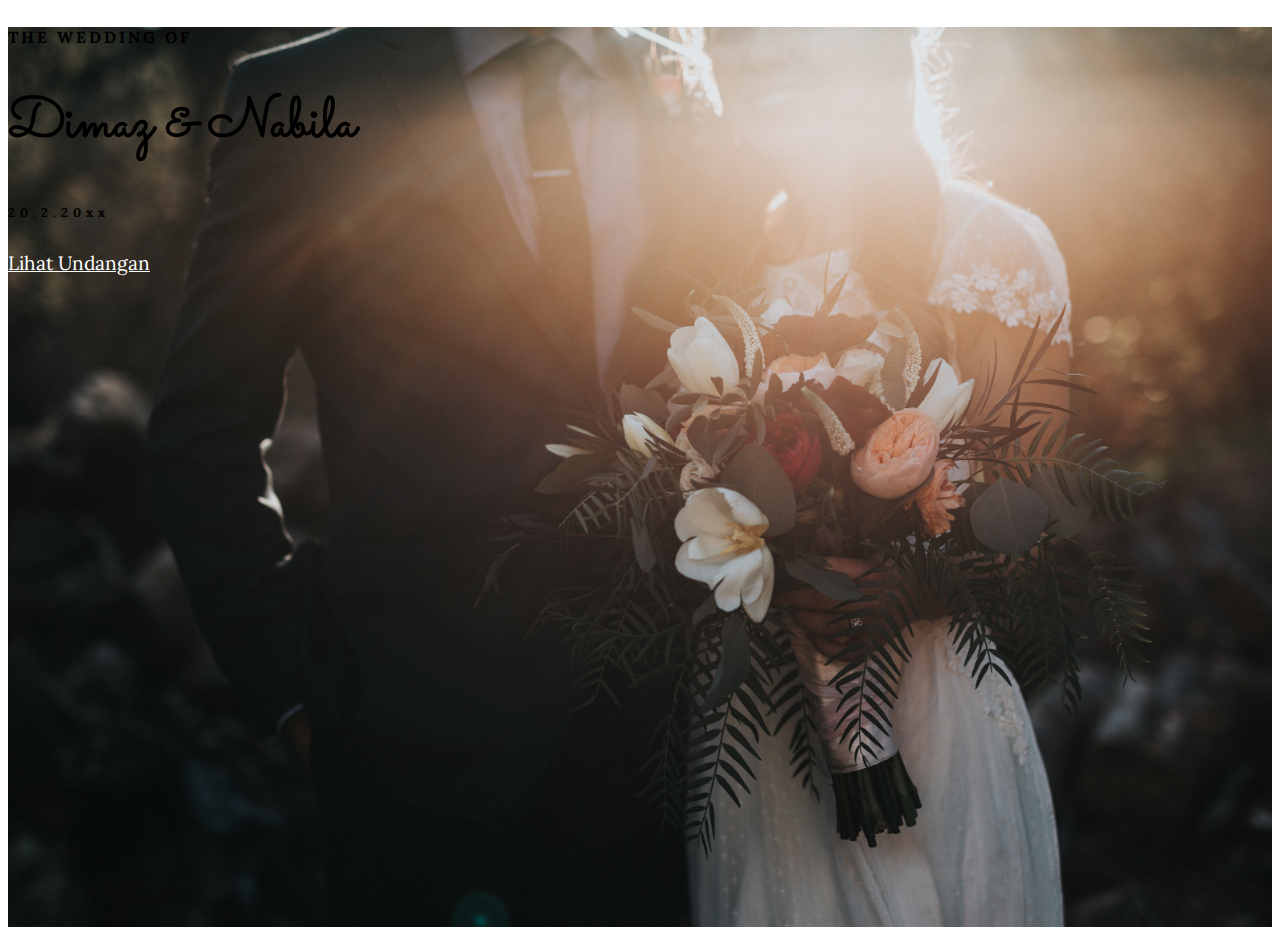
<file: invitation.html>
<!doctype html>
<html lang="en">

<head>
  <meta charset="utf-8">
  <meta name="viewport" content="width=device-width, initial-scale=1">
  <title>Dimaz & Nabila Wedding</title>
  <link href="https://cdn.jsdelivr.net/npm/bootstrap@5.3.0/dist/css/bootstrap.min.css" rel="stylesheet"
    integrity="sha384-9ndCyUaIbzAi2FUVXJi0CjmCapSmO7SnpJef0486qhLnuZ2cdeRhO02iuK6FUUVM" crossorigin="anonymous">
  <link rel="preconnect" href="https://fonts.googleapis.com">
  <link rel="preconnect" href="https://fonts.gstatic.com" crossorigin>
  <link href="https://fonts.googleapis.com/css2?family=Lora:ital@0;1&family=Sacramento&display=swap" rel="stylesheet">
  <link href='https://unpkg.com/boxicons@2.1.4/css/boxicons.min.css' rel='stylesheet'>
  <link rel="stylesheet" href="style2.css">
</head>

<body>

  <section
    class="hero w-100 h-100 mx-auto p-3 text-center d-flex justify-content-center align-items-center text-white lg-md ">
    <div>
      <h5>THE WEDDING OF</h5>
      <h1>Dimaz & Nabila</h1>
      <h6>20.2.20xx</h6>
      <a href="index.html" class="btn btn-light mt-3">Lihat Undangan</a>
    </div>
  </section>
</file>
<file: style2.css>
body {
    font-size: 1.2rem;
    font-family: 'Lora', serif;
    scroll-behavior: smooth;

}

body::-webkit-scrollbar {
    display: none;
}

.hero::before{ 
    content: '';
    position: absolute;
    top: 0;
    left: 0;
    width: 100%;
    height: 100%;
    background-image: url(img/nathan-dumlao-5BB_atDT4oA-unsplash.jpg);
    background-size: cover;
    background-position: center;
    z-index: -1;

}
  



.hero {
    position: relative;
   min-height: 100vh;

}
hero {
    position: relative;
    min-height: 100vh;


}

.hero h1 {
    font-family: 'Sacramento', cursive;
    font-size: 3.5rem;
}

.hero h5 {
    letter-spacing: 3px;
}

.hero h6 {

    letter-spacing: 5px;
    margin-top: 20px;
}

.hero a {
    background-color: transparent;
    color: white;


}

@media (max-width:992px){
    html{
        font-size: 75%;
    }
}
@media (max-width:768px){
    html{
        font-size: 65%;
    }
    
    
}@media (max-width:576px){
    html{
        font-size:60%;
    }
    
}
@media (max-width: 768px) {
    .hero::before {
        background-size: cover;
      
    }
}

/* For screens with a width between 768px and 1200px */
@media (min-width: 769px) and (max-width: 1200px) {
    .hero::before {
        background-size: cover;
    }
}

/* For screens with a width greater than 1200px */
@media (min-width: 1201px) {
    .hero::before {
        background-size: cover;
    }
}
</file>
